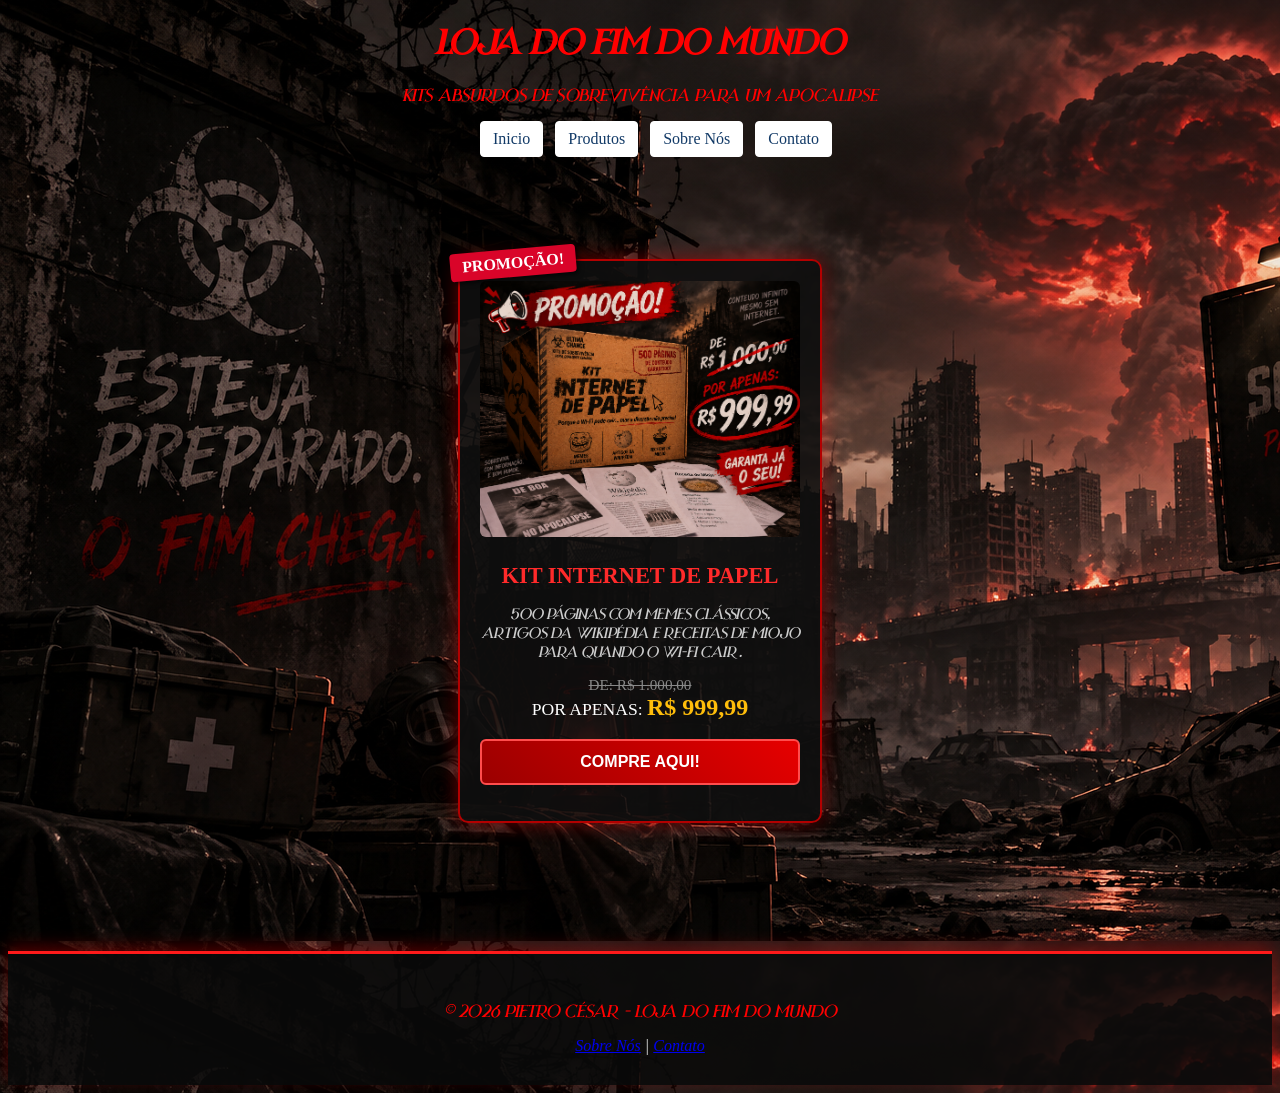
<file: index.html>
<!DOCTYPE html>
<html lang="pt-br">

<head>
    <meta charset="UTF-8">
    <meta name="viewport" content="width=device-width, initial-scale=1.0">
    <title>Loja FMD | Inicio</title>
    <link rel="stylesheet" href="style/style.css">
</head>

<body>
    <header class="cabecalho">
        <div class="container">
            <p class="etiqueta" align="left"></p>

            <h1 align="center">Loja do fim do Mundo</h1>
            <p align="center">Kits absurdos de sobrevivência para um apocalipse</p>


            <nav class="menu-principal">
                <ul class="menu-lista" align="center">
                    <li><a class="menu-link" href="index.html">Inicio</a></li>
                    <li><a class="menu-link" href="./pages/produtos.html">Produtos</a></li>
                    <li><a class="menu-link" href="./pages/sobre.html">Sobre Nós</a></li>
                    <li><a class="menu-link" href="./pages/contato.html">Contato</a></li>
                    
                </ul>
            </nav>

        </div>

        <main class="container-central">
  <div class="card-produto">
     <div class="badge-promo">PROMOÇÃO!</div>

            <img src="./img/Promoção do Kit Internet de Papel.png" alt="Kit Internet de Papel" class="img-produto">

            <h2 class="titulo-produto">Kit Internet de Papel</h2>
            <p class="descricao-produto">500 páginas com memes clássicos, artigos da Wikipédia e receitas de miojo para
                quando o Wi-Fi cair.</p>

            <div class="area-preco">
                <span class="preco-antigo">DE: R$ 1.000,00</span>
                <span class="preco-novo">POR APENAS: <strong>R$ 999,99</strong></span>
            </div>

            <button id="comprar" class="botao-apocalipse" onclick="comprarProduto()">
                COMPRE AQUI!
            </button>

            <p id="feedback-compra" class="mensagem-oculta"></p>
        </div>
  </div>
</main>
    <footer class="rodape">
        <div class="container">
            <p>&copy; 2026 Pietro César - Loja Do Fim Do Mundo</p>

            <address>
                <a href="./pages/sobre.html">Sobre Nós</a>
                <span> | </span>
                <a href="./pages/contato.html">Contato</a>

            </address>
        </div>
    </footer>                               
           
</body>

</html>
</file>
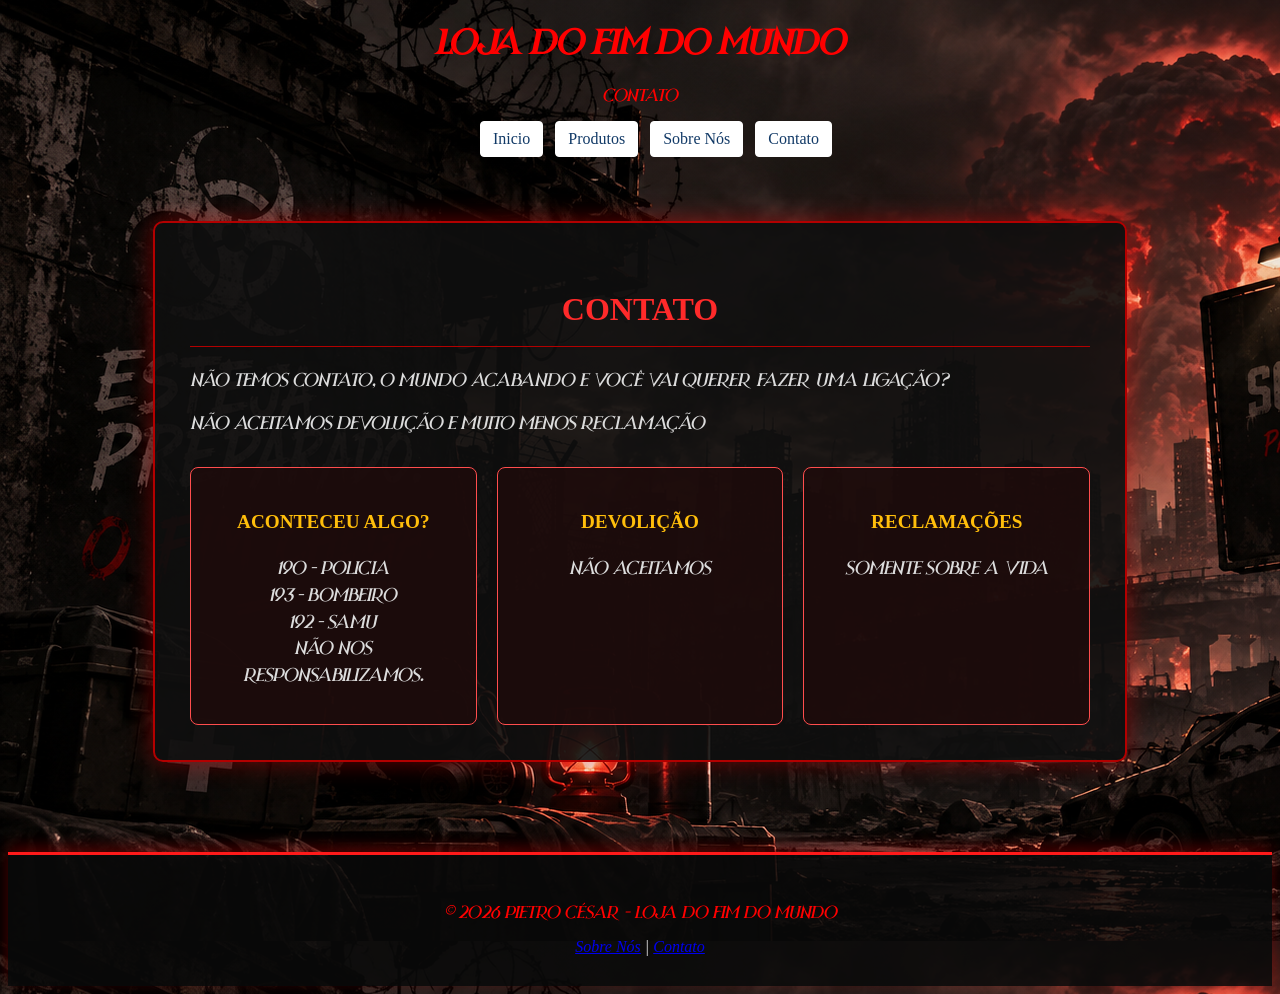
<file: pages/contato.html>
<!DOCTYPE html>
<html lang="pt-br">

<head>
    <meta charset="UTF-8">
    <meta name="viewport" content="width=device-width, initial-scale=1.0">
    <title>Loja FMD | Contato</title>
    <link rel="stylesheet" href="../style/style.css">
</head>

<body>
    <header class="cabecalho">
        <div class="container">
            <p class="etiqueta" align="left"></p>

            <h1 align="center">Loja do fim do Mundo</h1>
            <p align="center">Contato</p>


            <nav class="menu-principal">
                <ul class="menu-lista" align="center">
                    <li><a class="menu-link" href="../index.html">Inicio</a></li>
                    <li><a class="menu-link" href="./produtos.html">Produtos</a></li>
                    <li><a class="menu-link" href="./sobre.html">Sobre Nós</a></li>
                    <li><a class="menu-link" href="./contato.html">Contato</a></li>
                    
                </ul>
            </nav>
        </div>
        <main class="container-sobre">
    <section class="caixa-sobre">
      <h2>Contato</h2>
      <p>
        Não temos contato, o mundo acabando e você vai querer fazer uma ligação?
      </p>
      <p>
        Não aceitamos devolução e muito menos reclamação
      </p>

      <div class="pilares-sobre">
        <div class="pilar-item">
          <h3>Aconteceu algo?</h3>
          <p>190 - Policia <br>
            193 - Bombeiro <br>
            192 - Samu <br>
            Não nos responsabilizamos.
          </p>
        </div>
        <div class="pilar-item">
          <h3>Devolição</h3>
          <p>Não aceitamos</p>
        </div>
        <div class="pilar-item">
          <h3>Reclamações</h3>
          <p>Somente sobre a vida</p>
        </div>
      </div>
    </section>
  </main>
   <footer class="rodape">
        <div class="container">
            <p>&copy; 2026 Pietro César - Loja Do Fim Do Mundo</p>

            <address>
                <a href="./sobre.html">Sobre Nós</a>
                <span> | </span>
                <a href="./contato.html">Contato</a>

            </address>
        </div>
    </footer>
</file>
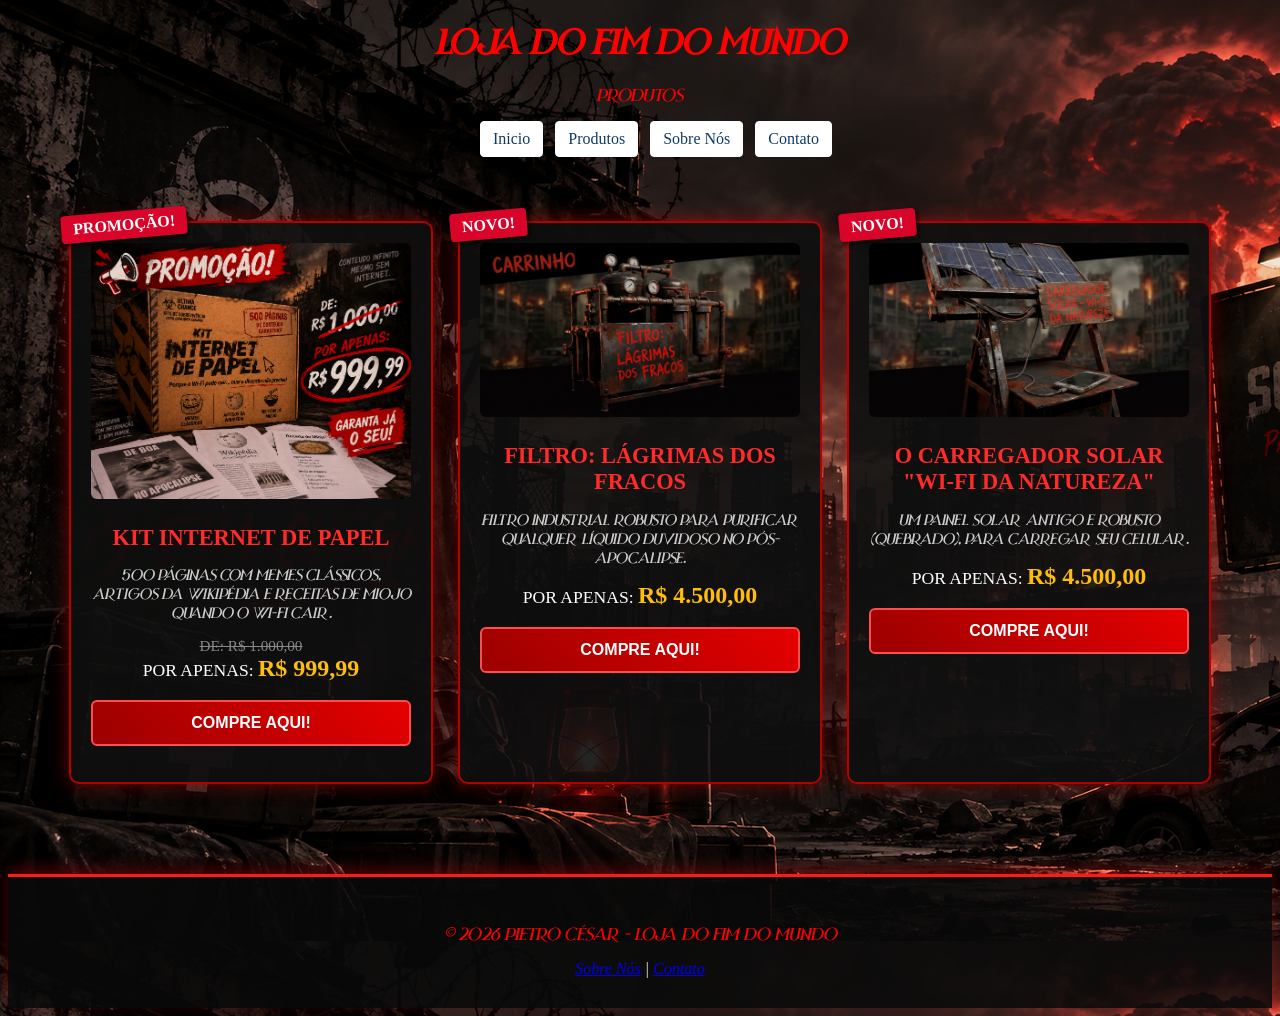
<file: pages/produtos.html>
<!DOCTYPE html>
<html lang="pt-br">
<head>
    <meta charset="UTF-8">
    <meta name="viewport" content="width=device-width, initial-scale=1.0">
    <link rel="stylesheet" href="../style/style.css">
    <title>Loja FDM | Produtos</title>
</head>
<body>
     <header class="cabecalho">
        <div class="container">
            <p class="etiqueta" align="left"></p>

            <h1 align="center">Loja do fim do Mundo</h1>
            <p align="center">PRODUTOS</p>


            <nav class="menu-principal">
                <ul class="menu-lista" align="center">
                    <li><a class="menu-link" href="../index.html">Inicio</a></li>
                    <li><a class="menu-link" href="./pages/produtos.html">Produtos</a></li>
                    <li><a class="menu-link" href="./sobre.html">Sobre Nós</a></li>
                    <li><a class="menu-link" href="./contato.html">Contato</a></li>
                    
                </ul>
            </nav>

        </div>
   <div class="container-produtos">
  
  <!-- CARD 1: Kit Internet de Papel -->
  <div class="card-produto">
    <div class="badge-promo">PROMOÇÃO!</div>
    
    <img src="../img/Promoção do Kit Internet de Papel.png" alt="Kit Internet de Papel">
    
    <h2 class="titulo-produto">Kit Internet de Papel</h2>
    <p class="descricao-produto">500 páginas com memes clássicos, artigos da Wikipédia e receitas de miojo quando o Wi-Fi cair.</p>
    
    <div class="area-preco">
      <span class="preco-antigo">DE: R$ 1.000,00</span>
      <span class="preco-novo">POR APENAS: <strong>R$ 999,99</strong></span>
    </div>

    <button id="comprar" class="botao-apocalipse" onclick="comprarProduto()">COMPRE AQUI!</button>
    <p id="feedback-compra" class="mensagem-oculta"></p>
  </div>

  <!-- CARD 2: Filtro de Água -->
  <div class="card-produto">
    <div class="badge-promo">NOVO!</div>
    
    <img src="../img/Gemini_Generated_Image_g8nwbdg8nwbdg8nw.jpg" alt="Filtro de Água">
    
    <h2 class="titulo-produto">Filtro: Lágrimas dos Fracos</h2>
    <p class="descricao-produto">Filtro industrial robusto para purificar qualquer líquido duvidoso no pós-apocalipse.</p>
    
    <div class="area-preco">
      <span class="preco-novo">POR APENAS: <strong>R$ 4.500,00</strong></span>
    </div>

    <button class="botao-apocalipse" onclick="comprarProduto()">COMPRE AQUI!</button>
  </div>
 <!-- CARD 3: Carregador Solar -->
  <div class="card-produto">
    <div class="badge-promo">NOVO!</div>
    
    <img src="../img/painelwifi.jpg.jpg" alt="Carregador Solar">
    
    <h2 class="titulo-produto">O Carregador Solar "Wi-Fi da Natureza"</h2>
    <p class="descricao-produto">Um painel solar antigo e robusto (quebrado), para carregar seu celular.
    
    <div class="area-preco">
      <span class="preco-novo">POR APENAS: <strong>R$ 4.500,00</strong></span>
    </div>

    <button class="botao-apocalipse" onclick="comprarProduto()">COMPRE AQUI!</button>
  </div>
</div>
<footer class="rodape">
        <div class="container">
            <p>&copy; 2026 Pietro César - Loja Do Fim Do Mundo</p>

            <address>
                <a href="./sobre.html">Sobre Nós</a>
                <span> | </span>
                <a href="./contato.html">Contato</a>

            </address>
        </div>
    </footer>                               
</body>
</html>
</file>
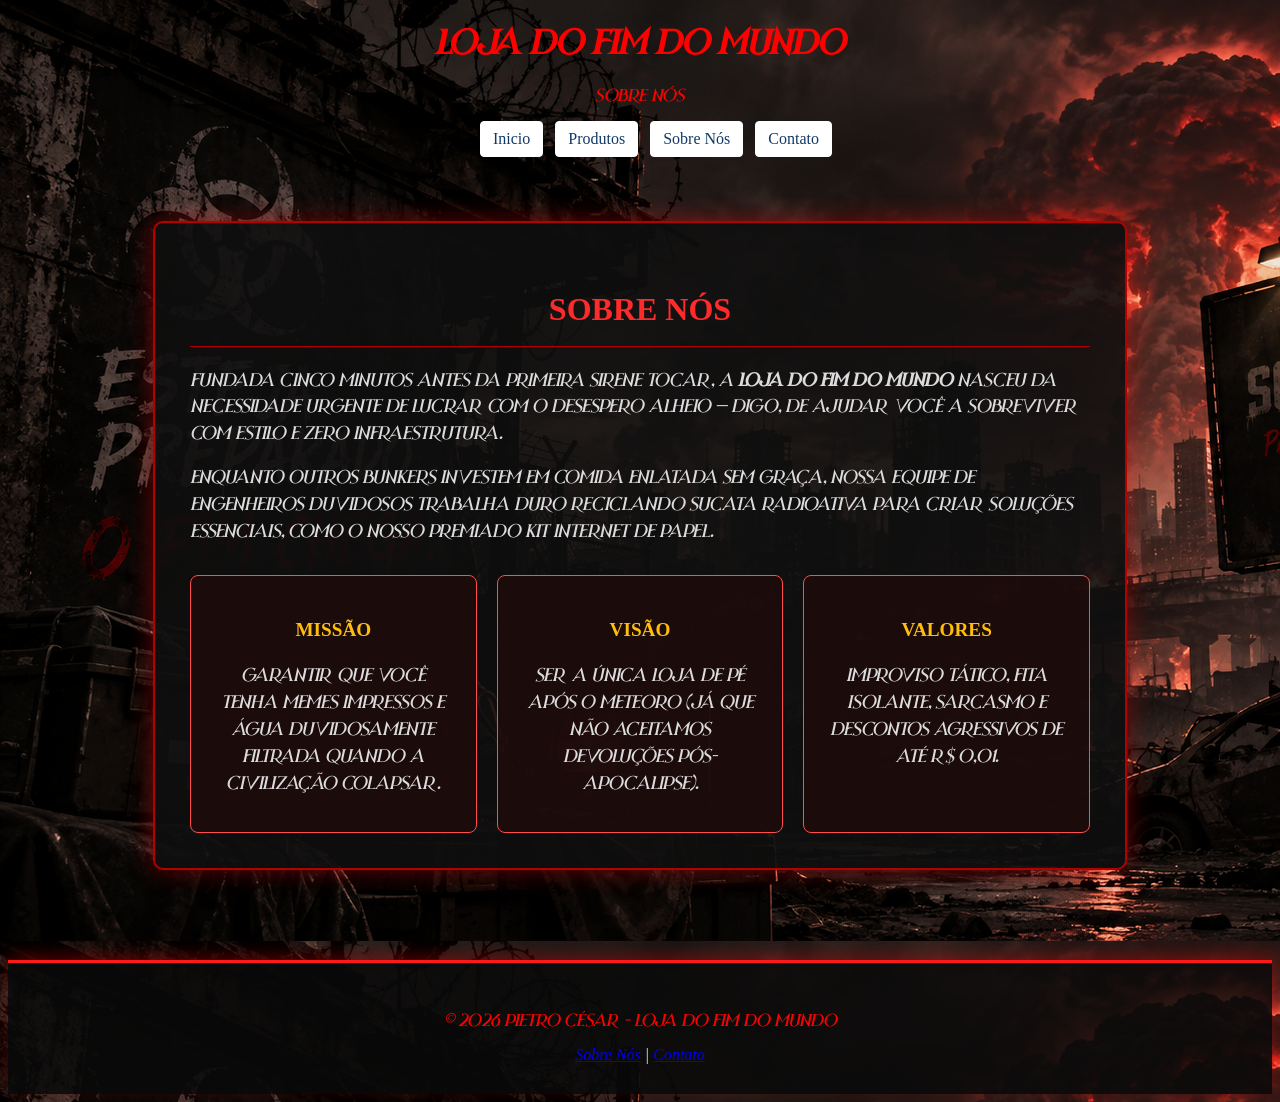
<file: pages/sobre.html>
<!DOCTYPE html>
<html lang="pt-br">

<head>
    <meta charset="UTF-8">
    <meta name="viewport" content="width=device-width, initial-scale=1.0">
    <title>Loja FMD | Sobre</title>
    <link rel="stylesheet" href="../style/style.css">
</head>

<body>
    <header class="cabecalho">
        <div class="container">
            <p class="etiqueta" align="left"></p>

            <h1 align="center">Loja do fim do Mundo</h1>
            <p align="center">SOBRE NÓS</p>


            <nav class="menu-principal">
                <ul class="menu-lista" align="center">
                    <li><a class="menu-link" href="../index.html">Inicio</a></li>
                    <li><a class="menu-link" href="./produtos.html">Produtos</a></li>
                    <li><a class="menu-link" href="./sobre.html">Sobre Nós</a></li>
                    <li><a class="menu-link" href="./contato.html">Contato</a></li>
                    
                </ul>
            </nav>
        </div>
        <main class="container-sobre">
    <section class="caixa-sobre">
      <h2>Sobre Nós</h2>
      <p>
        Fundada cinco minutos antes da primeira sirene tocar, a <strong>Loja do Fim do Mundo</strong> nasceu da necessidade urgente de lucrar com o desespero alheio — digo, de ajudar você a sobreviver com estilo e zero infraestrutura.
      </p>
      <p>
        Enquanto outros bunkers investem em comida enlatada sem graça, nossa equipe de engenheiros duvidosos trabalha duro reciclando sucata radioativa para criar soluções essenciais, como o nosso premiado <em>Kit Internet de Papel</em>.
      </p>

      <div class="pilares-sobre">
        <div class="pilar-item">
          <h3>Missão</h3>
          <p>Garantir que você tenha memes impressos e água duvidosamente filtrada quando a civilização colapsar.</p>
        </div>
        <div class="pilar-item">
          <h3>Visão</h3>
          <p>Ser a única loja de pé após o meteoro (já que não aceitamos devoluções pós-apocalipse).</p>
        </div>
        <div class="pilar-item">
          <h3>Valores</h3>
          <p>Improviso tático, fita isolante, sarcasmo e descontos agressivos de até R$ 0,01.</p>
        </div>
      </div>
    </section>
  </main>
   <footer class="rodape">
        <div class="container">
            <p>&copy; 2026 Pietro César - Loja Do Fim Do Mundo</p>

            <address>
                <a href="./sobre.html">Sobre Nós</a>
                <span> | </span>
                <a href="./contato.html">Contato</a>

            </address>
        </div>
    </footer>
</file>
<file: style/style.css>
@font-face {
    font-family:StrangeDreams ;
    src: url('../fontes/strange_dreams/Strange\ Dreams\ Italic.otf');
}

body{
    background-image: url(../img/Loja\ de\ Sobrevivência\ Pós-Apocalíptica.png);
}

h1,p{
    color: red;
    font-family: 'StrangeDreams', sans-serif;
}

.menu-lista li{
    display: inline-block;

    margin-right: 8px;
    margin-bottom: 8px;
}

.menu-link{
    display: inline-block;

    padding: 8px 12px;

    background-color: #fff;
    color: #123a67;

    border: 1px solid #fff;
    border-radius: 4px;

    text-decoration: none;
}

.menu-link:hover {
  background: linear-gradient(45deg, #cc0000, #ff1a1a);
  transform: scale(1.04);
  box-shadow: 0 0 15px #ff1a1a;
}



 .container-central {
  display: flex;
  justify-content: center; 
  align-items: center;     
  min-height: 80vh;        
}

footer {
  background-color: rgba(10, 10, 10, 0.85); 
  border-top: 3px solid #ff1a1a;             
  box-shadow: 0 -5px 15px rgba(255, 0, 0, 0.3); 
  color: #f0f0f0;
  text-align: center;
  padding: 30px 20px;
  margin-top: 50px;                         
}
.container-produtos {
  display: flex;           
  justify-content: center;   
  gap: 20px;                 
  padding: 40px;
}

.card-produto {
  width: 320px;             

}
.container-produtos {
  display: flex; 
  justify-content: center;
  gap: 25px;                 
  padding: 40px;
}

.card-produto {
  position: relative;
  width: 320px;
  background: rgba(15, 15, 15, 0.9);
  border: 2px solid #b30000;
  border-radius: 10px;
  padding: 20px;
  color: #f0f0f0;
  text-align: center;
  box-shadow: 0 0 20px rgba(255, 0, 0, 0.4);
  transition: transform 0.3s ease, box-shadow 0.3s ease;
}

.card-produto:hover {
  transform: translateY(-5px);
  box-shadow: 0 0 30px rgba(255, 30, 0, 0.8);
}

.badge-promo {
  position: absolute;
  top: -12px;
  left: -10px;
  background-color: #d90429;
  color: white;
  font-weight: bold;
  padding: 5px 12px;
  border-radius: 4px;
  transform: rotate(-5deg);
  box-shadow: 2px 2px 5px rgba(0,0,0,0.7);
}

.card-produto img {
  width: 100%;
  border-radius: 6px;
  margin-bottom: 12px;
}

.titulo-produto {
  color: #ff2a2a;
  font-size: 1.4rem;
  margin: 10px 0 5px;
  text-transform: uppercase;
}

.descricao-produto {
  font-size: 0.9rem;
  color: #cccccc;
  margin-bottom: 15px;
}

.area-preco {
  display: flex;
  flex-direction: column;
  margin-bottom: 18px;
}

.preco-antigo {
  text-decoration: line-through;
  color: #888;
  font-size: 0.95rem;
}

.preco-novo {
  color: #fff;
  font-size: 1.1rem;
}

.preco-novo strong {
  color: #ffbe0b;
  font-size: 1.5rem;
}

.botao-apocalipse {
  width: 100%;
  padding: 12px;
  font-size: 1rem;
  font-weight: bold;
  color: #fff;
  background: linear-gradient(45deg, #9b0000, #e60000);
  border: 2px solid #ff4d4d;
  border-radius: 6px;
  cursor: pointer;
  text-transform: uppercase;
  transition: all 0.2s ease;
}

.botao-apocalipse:hover {
  background: linear-gradient(45deg, #cc0000, #ff1a1a);
  transform: scale(1.03);
  box-shadow: 0 0 15px #ff1a1a;
}

.container-sobre {
  display: flex;
  justify-content: center;
  padding: 40px 20px;
}

.caixa-sobre {
  max-width: 900px;
  background: rgba(15, 15, 15, 0.9);
  border: 2px solid #b30000;
  border-radius: 10px;
  padding: 35px;
  color: #f0f0f0;
  box-shadow: 0 0 25px rgba(255, 0, 0, 0.4);
  line-height: 1.6;
}

.caixa-sobre h2 {
  color: #ff2a2a;
  font-size: 2rem;
  text-transform: uppercase;
  text-align: center;
  margin-bottom: 20px;
  border-bottom: 1px solid #b30000;
  padding-bottom: 10px;
}

.caixa-sobre p {
  margin-bottom: 15px;
  font-size: 1.05rem;
  color: #dcdcdc;
}


.pilares-sobre {
  display: flex;
  justify-content: space-between;
  flex-wrap: wrap;
  gap: 20px;
  margin-top: 30px;
}

.pilar-item {
  flex: 1;
  min-width: 240px;
  background: rgba(30, 10, 10, 0.8);
  border: 1px solid #ff4d4d;
  border-radius: 8px;
  padding: 20px;
  text-align: center;
  transition: transform 0.3s ease;
}

.pilar-item:hover {
  transform: translateY(-5px);
  box-shadow: 0 0 15px rgba(255, 26, 26, 0.5);
}

.pilar-item h3 {
  color: #ffbe0b;
  text-transform: uppercase;
  margin-bottom: 10px;
  font-size: 1.2rem;
}
</file>
